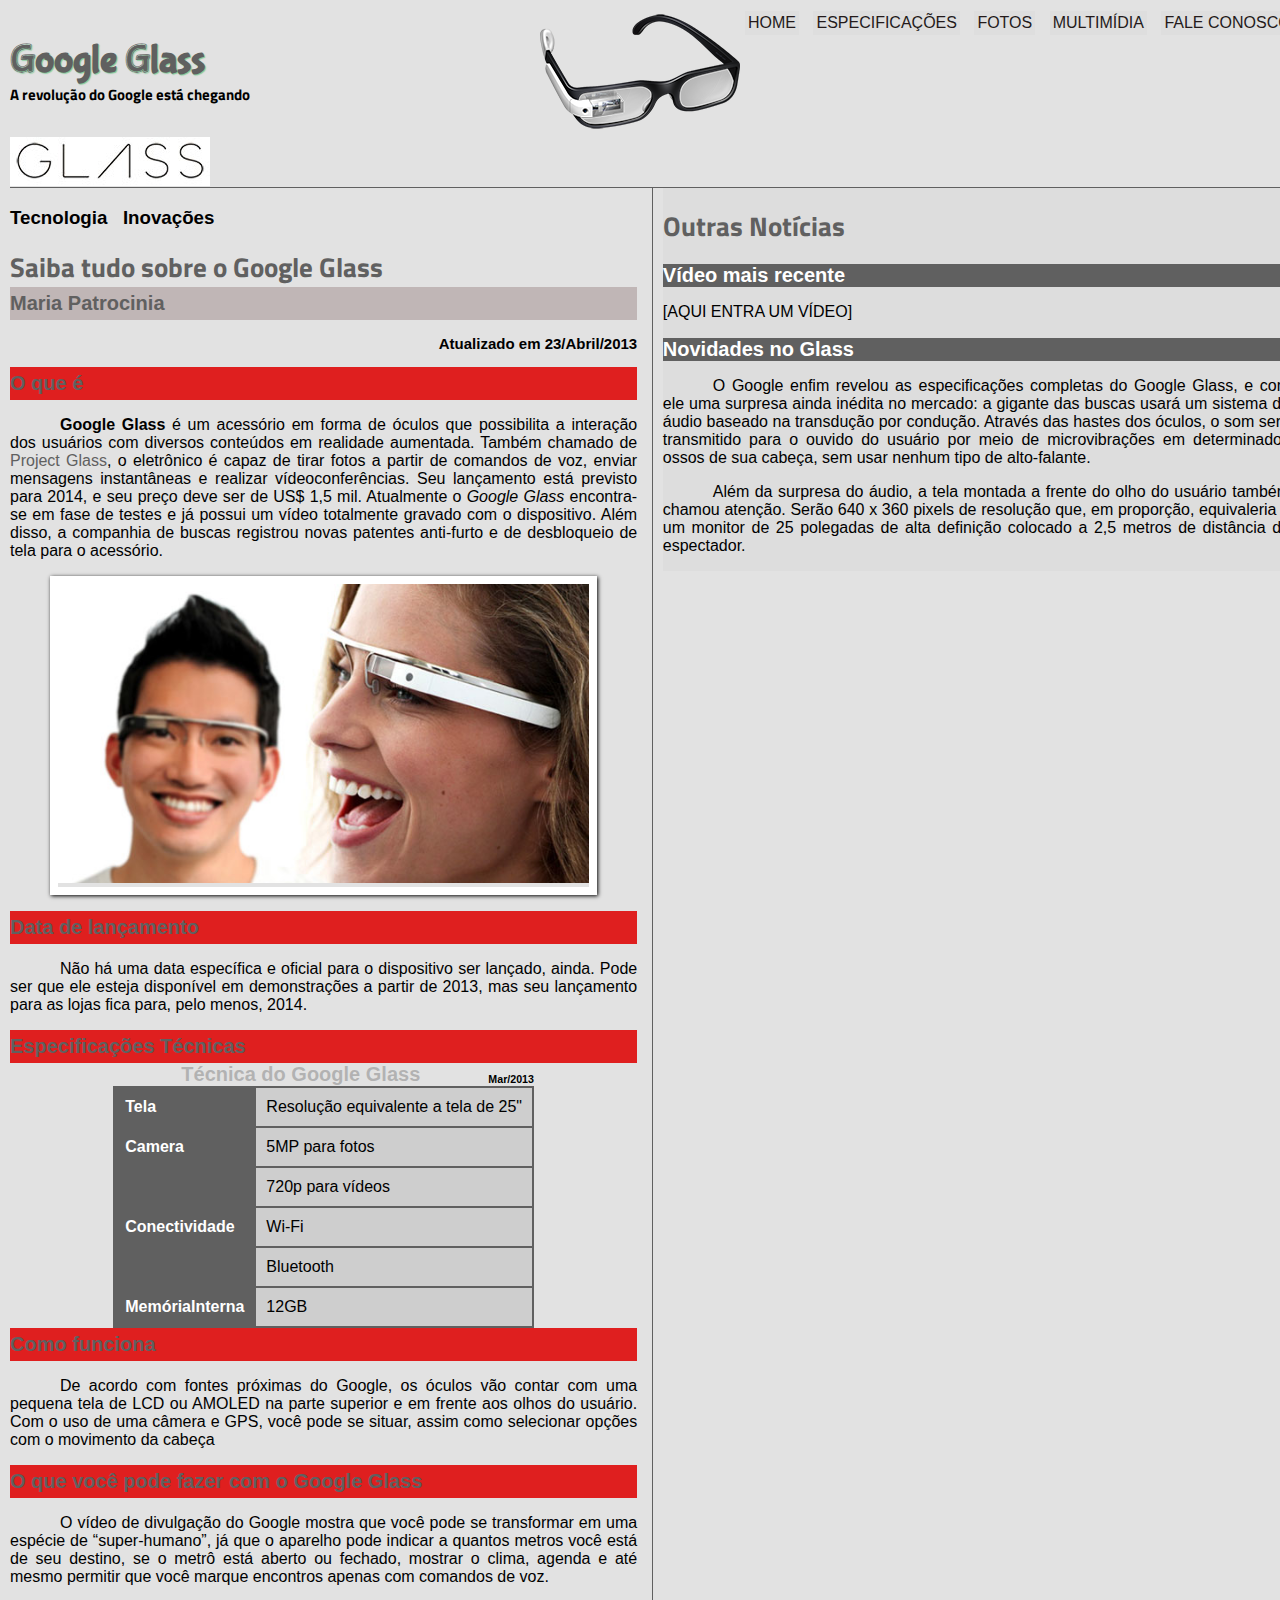
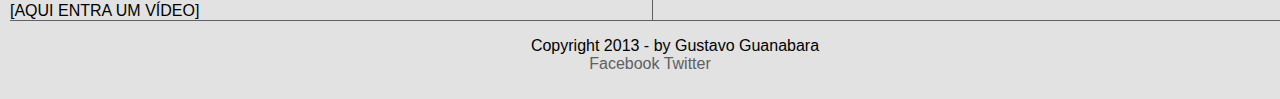
<file: Dowload/projeto-glass-html5/index.html>
<!DOCTYPE html>
<html lang="en">
<head>
    <meta charset="UTF-8">
    <meta name="viewport" content="width=device-width, initial-scale=1.0">
    <title>tudo sobre Google Glass</title>
   <linK rel="stylesheet"href="../projeto-glass-html5/Estilo_Google.css"> 
</head>
<script src="_javascript/funcoes.js"></script>
    
<body>
      
   <div id="interface">   
    
    <header id="cabecalho">
    <hgroup>
    <h1> Google Glass </h1>
    <h2> A revolução do Google está chegando</h2>
    </hgroup>

    <img id="icone" src="../projeto-glass-html5/_imagens/glass-oculos-preto-peq.png">
    <nav id="menu">
        <h1>Menu Principal</h1>
    
        <ul type="disc">
            <li onmouseover="mudaFoto('_imagens/home.png')"onmouseout=
            "mudaFoto('../projeto-glass-html5/_imagens/glass-oculos-preto-peq.png')"><a href="index.html">Home</a> 
             </li>       
                <li onmouseover="mudaFoto('_imagens/especificacoes.png')"onmouseout=
                    "mudaFoto('../projeto-glass-html5/_imagens/glass-oculos-preto-peq.png')"><a href="../projeto-glass-html5/specs.html"> Especificações</a>
                </li>
                     <li onmouseover="mudaFoto('_imagens/fotos.png')"onmouseout=
                        "mudaFoto('../projeto-glass-html5/_imagens/glass-oculos-preto-peq.png')"><a href="../projeto-glass-html5/fotos.html">Fotos</a>
                    </li>

                        <li onmouseover="mudaFoto('_imagens/multimidia.png')"onmouseout=
                         "mudaFoto('../projeto-glass-html5/_imagens/glass-oculos-preto-peq.png')"><a href="../projeto-glass-html5/multimidia.html">Multimídia</a>
                        </li>

                            <li onmouseover="mudaFoto('_imagens/contato.png')"onmouseout= 
                            "mudaFoto('../projeto-glass-html5/_imagens/glass-oculos-preto-peq.png')"><a href="../projeto-glass-html5/fale-conosco.html">Fale conosco</a>
                            </li>
        </ul>
    </nav >
</header>

<section id="corpo">
    <article id="noticia-principal">
     <header id="cabecalho-artigo">
    <hgroup>
        <h3>Tecnologia &nbsp; Inovações</h3>
        <h1>Saiba tudo sobre o Google Glass</h1>
        <h2>Maria Patrocinia</h2>
        <h3 class="direita">Atualizado em 23/Abril/2013</h3>
    </hgroup>
    </header>
    <h2>O que é</h2>
    <p> <span style="font-weight: 900;" >Google Glass</span> é um acessório em forma de óculos que possibilita a interação dos usuários com diversos conteúdos em realidade aumentada. Também chamado de <a href="http://www.kalatec.com.br" target="_blank"> Project Glass</a>, o eletrônico é capaz de tirar fotos a partir de comandos de voz, enviar mensagens instantâneas e realizar vídeoconferências. Seu lançamento está previsto para 2014, e seu preço deve ser de US$ 1,5 mil. Atualmente o <em> Google Glass</em> encontra-se em fase de testes e já possui um vídeo totalmente gravado com o dispositivo. Além disso, a companhia de buscas registrou novas patentes anti-furto e de desbloqueio de tela para o acessório.
    </p>

    <figure class="foto-legenda">
        <img src="_imagens/glass-quadro-homem-mulher.jpg" class="glassImage">
        <figcaption>
            <h3>" Google Glass</h3> 
            <p> Uma nova maneira de ver o mundo </p>
        </figcaption>
    </figure>

    <h2> Data de lançamento</h2>
    <p>Não há uma data específica e oficial para o dispositivo ser lançado, ainda. Pode ser que ele esteja disponível em demonstrações a partir de 2013, mas seu lançamento para as lojas fica para, pelo menos, 2014.</p>

    <h2>Especificações Técnicas</h1>
    <table id="primeira">
        <caption> Técnica do Google Glass <span>Mar/2013</span></caption>

        <tr>
            <td class="ce"> Tela</td>
            <td class="cd" >Resolução equivalente a tela de 25"</td>
        </tr>
        <tr>
            <td rowspan="2" class="ce">Camera</td>
            <td class="cd">5MP para fotos</td>
        </tr>
        <tr>
            <td class="cd" >720p para vídeos</td>
        </tr>
        <tr>
            <td rowspan="2" class="ce">Conectividade</td>
            <td class="cd">Wi-Fi</td>
        </tr>
        <tr>    
            <td class="cd">Bluetooth</td>
        </tr>
        <tr>
            <td class="ce">MemóriaInterna</td>
            <td class="cd">12GB</td>
        </tr>
    </table>
    <h2>Como funciona</h2>
    <p>De acordo com fontes próximas do Google, os óculos vão contar com uma pequena tela de LCD ou AMOLED na parte superior e em frente aos olhos do usuário. Com o uso de uma câmera e GPS, você pode se situar, assim como selecionar opções com o movimento da cabeça</p>

    <h2>O que você pode fazer com o Google Glass</h2>
    <p>O vídeo de divulgação do Google mostra que você pode se transformar em uma espécie de “super-<wbr/>humano”, já que o aparelho pode indicar a quantos metros você está de seu destino, se o metrô está aberto ou fechado, mostrar o clima, agenda e até mesmo permitir que você marque encontros apenas com comandos de voz.</p>

    [AQUI ENTRA UM VÍDEO]

</article>
</section>
    <aside id="lateral">
        <h1>Outras Notícias</h1>
        <h2>Vídeo mais recente</h2>

            [AQUI ENTRA UM VÍDEO]

        <h2>Novidades no Glass</h2>
        <p>O Google enfim revelou as especificações completas do Google Glass, e com ele uma surpresa ainda inédita no mercado: a gigante das buscas usará um sistema de áudio baseado na transdução por condução. Através das hastes dos óculos, o som será transmitido para o ouvido do usuário por meio de microvibrações em determinados ossos de sua cabeça, sem usar nenhum tipo de alto-falante.</p>

        <p>Além da surpresa do áudio, a tela montada a frente do olho do usuário também chamou atenção. Serão 640 x 360 pixels de resolução que, em proporção, equivaleria a um monitor de 25 polegadas de alta definição colocado a 2,5 metros de distância do espectador.</p>
    </aside>
    <footer id="rodape">

        <p>Copyright 2013 - by Gustavo Guanabara</br>
        <a href="http://facebook.com/cursosemvideo"target="_blank">Facebook</a>
        <a href="http://twitter.com/cursosemvideo"target="_blank">Twitter</a> </p>
    </footer>
</div>   
</body>
</html>
</file>
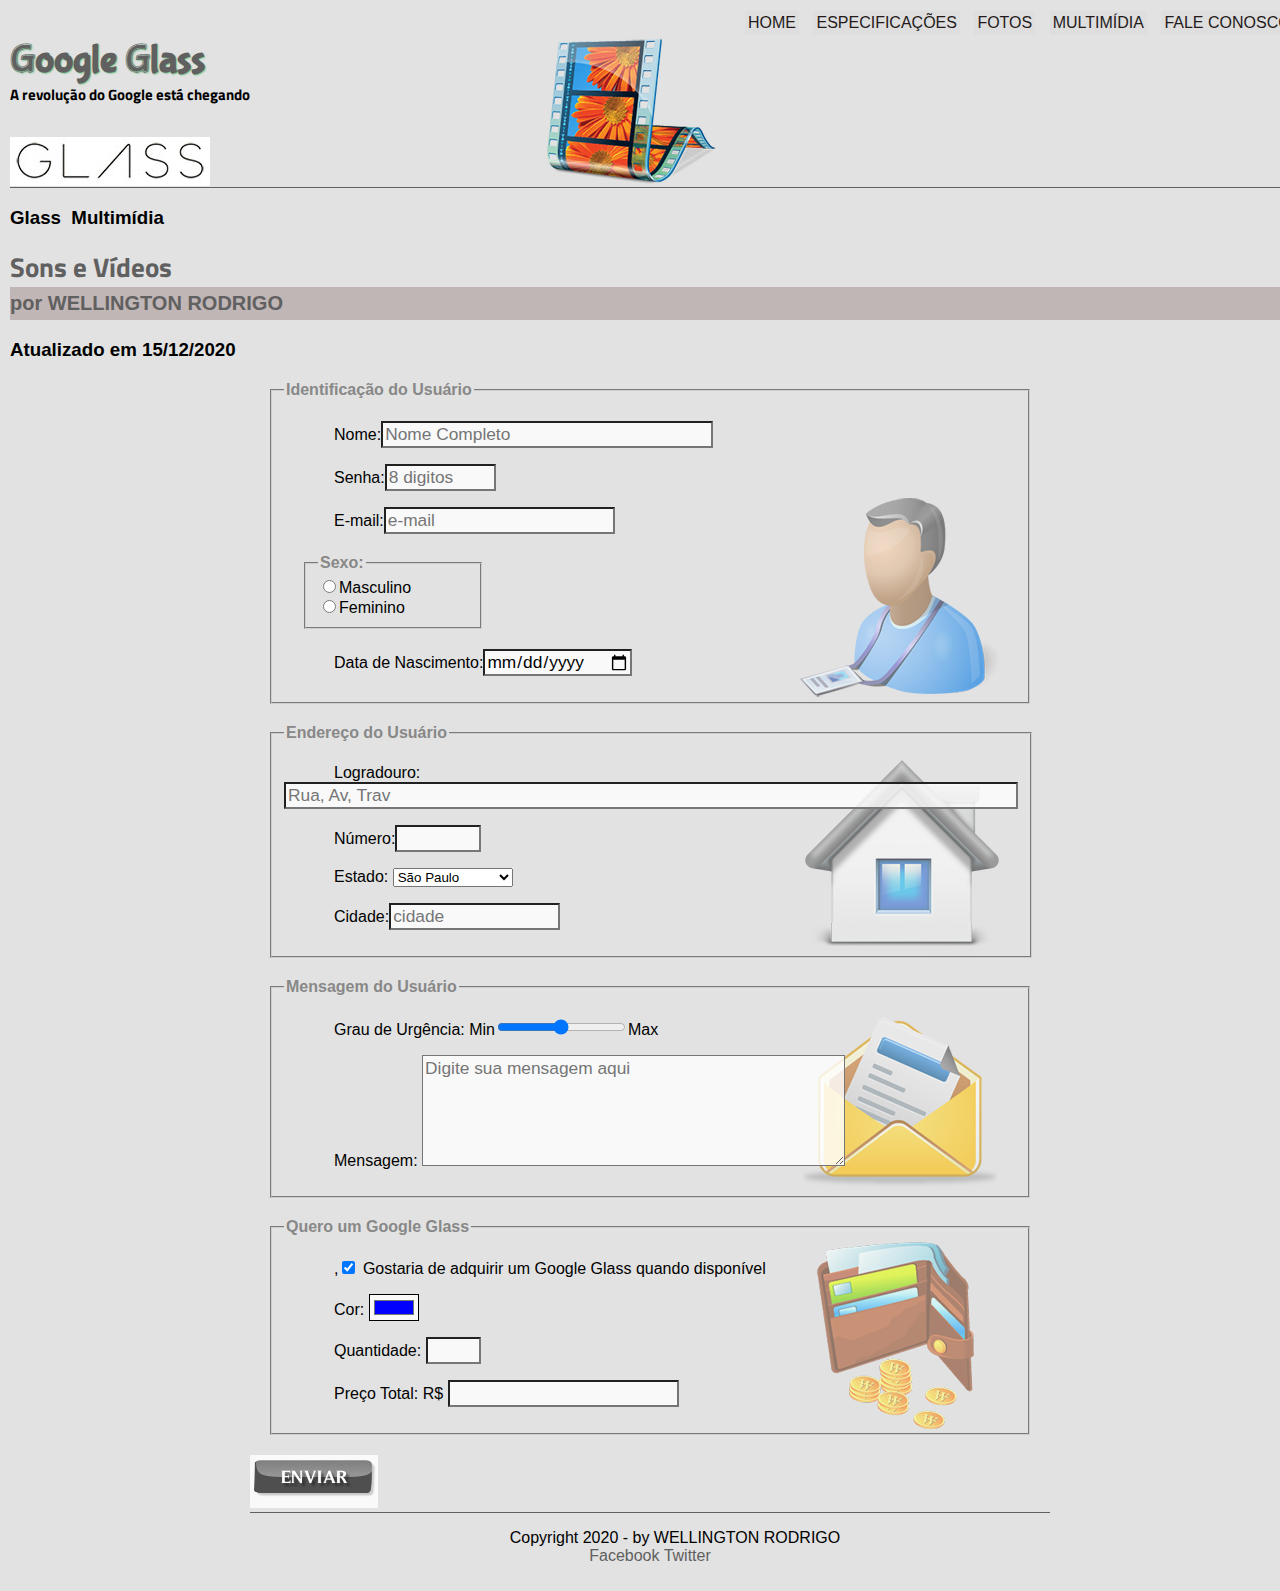
<file: Dowload/projeto-glass-html5/fale-conosco.html>
<!DOCTYPE html>
<html lang="en">
<head>
    <meta charset="UTF-8">
    <meta name="viewport" content="width=device-width, initial-scale=1.0">
    <title>Fale-Conosco</title>
   <linK rel="stylesheet"href="../projeto-glass-html5/Estilo_Google.css"> 
    <link rel= "stylesheet" href="../projeto-glass-html5/_css/form.css">
    <script src="_javascript/funcoes.js"></script>
    <script>
        function calc_total(params) {
            var qtd= parseInt(document.getElementById('cQtd').value);
            tot = qtd * 1500;
            document.getElementById ('cPrc').value = tot;
        }
    </script>
</head>

    
<body>
      
   <div id="interface">   
    
    <header id="cabecalho">
    <hgroup>
    <h1> Google Glass </h1>
    <h2> A revolução do Google está chegando</h2>
    </hgroup>

    <img id="icone" src="_imagens/multimidia.png">
    <nav id="menu">
        <h1>Menu Principal</h1>
    
        <ul type="disc">
            <li onmouseover="mudaFoto('_imagens/home.png')"onmouseout=
            "mudaFoto('../projeto-glass-html5/_imagens/contato.png')"><a href="index.html">Home</a> 
             </li>       
                <li onmouseover="mudaFoto('_imagens/especificacoes.png')"onmouseout=
                    "mudaFoto('../projeto-glass-html5/_imagens/contato.png')"><a href="../projeto-glass-html5/specs.html"> Especificações</a>
                </li>
                     <li onmouseover="mudaFoto('_imagens/fotos.png')"onmouseout=
                        "mudaFoto('../projeto-glass-html5/_imagens/contato.png')"><a href="../projeto-glass-html5/fotos.html">Fotos</a>
                    </li>

                        <li onmouseover="mudaFoto('_imagens/multimidia.png')"onmouseout=
                         "mudaFoto('../projeto-glass-html5/_imagens/contato.png')"><a href="../projeto-glass-html5/multimidia.html">Multimídia</a>
                        </li>

                            <li onmouseover="mudaFoto('_imagens/contato.png')"onmouseout= 
                            "mudaFoto('../projeto-glass-html5/_imagens/contato.png')"><a href="../projeto-glass-html5/fale-conosco.html">Fale conosco</a>
                            </li>
        </ul>
    </nav >
</header>
<section id="corpo-full">
    <article id="noticia-principal">
        <header id="cabecalho-artigo">
       <hgroup>
           <h3>Glass &nbsp;Multimídia </h3>
           <h1>Sons e Vídeos</h1>
           <h2>por WELLINGTON RODRIGO</h2>
           <h3>Atualizado em 15/12/2020</h3>
       </hgroup>
       </header>
       
        </article>
</section>

<form method="POST" id =" fContato" action="maito:welinro@bol.com.br" oninput="calc_total();">
<fieldset id="usuario"><legend> Identificação do Usuário</legend>
        <p><label for="cnome">Nome:</label><input type="text" name="tnome" id="cnome" size="30" maxlength="30" placeholder="Nome Completo"></p>
        <p><label for="csenha">Senha:</label><input type="password" name="tsenha"id="csenha" size="8" maxlength="8" placeholder="8 digitos" ></p>
        <p>E-mail:<input type="email" name="temail" id="cemail" size="20" maxlength="20" placeholder="e-mail"></p>
 <fieldset id="sexo"><legend>Sexo:</legend> 
        <input type="radio" name="tsexo"id="ch"><label for="ch">Masculino</label><br/>
        <input type="radio" name="tsexo" id="cf"><label for="cf">Feminino</label>
</fieldset>
     <p>Data de Nascimento:<input type="date" name="nasc" id="tnasc"></p>
</fieldset>
<fieldset id="endereco"><legend> Endereço do Usuário</legend>
    <p><label for="crua">Logradouro:</label><input type="text"  name="trua" id="crua" size="70" maxlength="80" placeholder="Rua, Av, Trav"></p>
   <p><label for="cnum">Número:</label><input type="number" name="tnum" id="cnum" min="0" max="9999" ></p>
   <p><label for="cestado">Estado:</label>
   <select name="tEstado" id="cEstado"> 
       <optgroup label="Região Sudeste">
             <option>São Paulo</option>
             <option>Rio de janeiro</option>
             <option>Minas Gerais</option>
       </optgroup>
        <option>Paraná</option>
    </select></p>
 

   <p><label for="cCid">Cidade:</label><input type="text" id="cCid" size="14" maxlength="14" placeholder="cidade"</p>
</fieldset>
<fieldset id="mensagem"><legend> Mensagem do Usuário</legend>
        <p><label for="cUrg">Grau de Urgência:</label>
     Min<input type="range" name="tUrg" id="cUrg" min="0" max="10" step="1"/>Max</p>  
     <p><label for="cMsg">Mensagem:</label>
        <textarea name="tMsg" id="cMsg" cols="40" rows="5" placeholder="Digite sua mensagem aqui"></textarea>
    </p>

</fieldset>
<fieldset id="glass"><legend> Quero um Google Glass</legend>
    
   <p>,<input  type="checkbox" name="tPed" id="cPed"checked>
    <label for="cPed"> Gostaria de adquirir um Google Glass quando disponível</label></p>
    <p><label for="cCor"> Cor:</label>
    <input type="color" name="tColor" id="cColor" value="#0000ff"></p>
    <p><label for="cQtd">Quantidade:</label>
    <input type="number" name="tQtd" id="cQtd" min="0" max="5"></p>
    <p><label for="cPrc">Preço Total: R$</label>
    <input type="text" name="tPrc" id="cPrc" readonly></p>
</fieldset>


<input type="image" src="_imagens/botao-enviar.png"

</form>
<footer id="rodape">

    <p>Copyright 2020 - by WELLINGTON RODRIGO</br>
    <a href="http://facebook.com/cursosemvideo"target="_blank">Facebook</a>
    <a href="http://twitter.com/cursosemvideo"target="_blank">Twitter</a> </p>
</footer>
</div>   
</body>
</html>
</file>
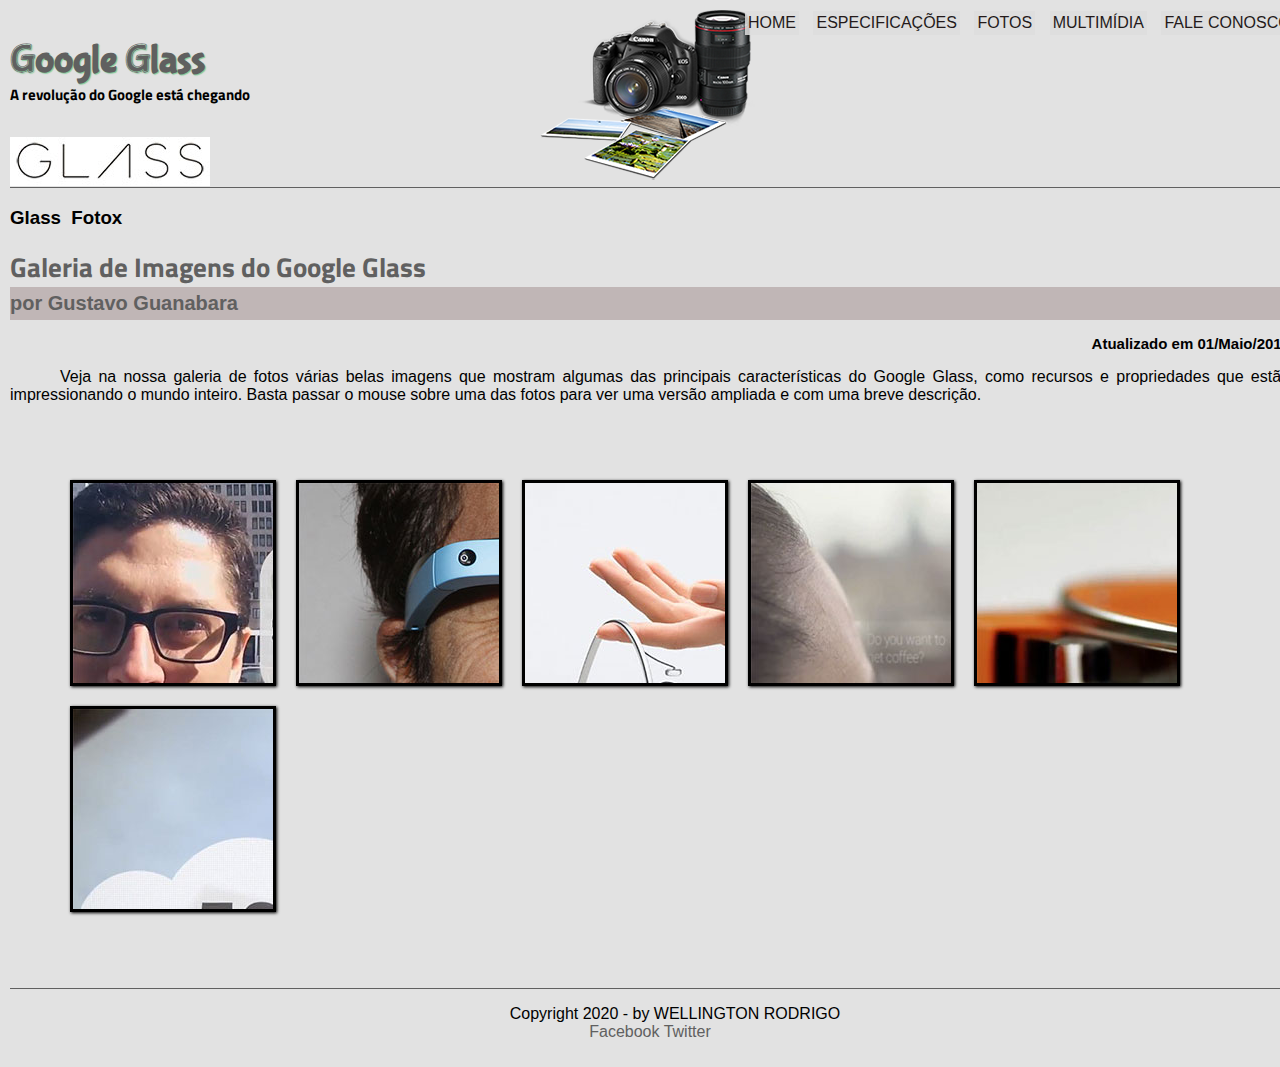
<file: Dowload/projeto-glass-html5/fotos.html>
<!DOCTYPE html>
<html lang="en">
<head>
    <meta charset="UTF-8">
    <meta name="viewport" content="width=device-width, initial-scale=1.0">
    <title>FOTOS</title>
   <linK rel="stylesheet"href="../projeto-glass-html5/Estilo_Google.css"> 
    <link rel= "stylesheet" href="../projeto-glass-html5/_css/fotos.css">
</head>
<script src="_javascript/funcoes.js"></script>
    
<body>
      
   <div id="interface">   
    
    <header id="cabecalho">
    <hgroup>
    <h1> Google Glass </h1>
    <h2> A revolução do Google está chegando</h2>
    </hgroup>

    <img id="icone" src="../projeto-glass-html5/_imagens/fotos.png">
    <nav id="menu">
        <h1>Menu Principal</h1>
    
        <ul type="disc">
            <li onmouseover="mudaFoto('_imagens/home.png')"onmouseout=
            "mudaFoto('../projeto-glass-html5/_imagens/fotos.png')"><a href="index.html">Home</a> 
             </li>       
                <li onmouseover="mudaFoto('_imagens/especificacoes.png')"onmouseout=
                    "mudaFoto('../projeto-glass-html5/_imagens/fotos.png')"><a href="../projeto-glass-html5/specs.html"> Especificações</a>
                </li>
                     <li onmouseover="mudaFoto('_imagens/fotos.png')"onmouseout=
                        "mudaFoto('../projeto-glass-html5/_imagens/fotos.png')"><a href="../projeto-glass-html5/fotos.html">Fotos</a>
                    </li>

                        <li onmouseover="mudaFoto('_imagens/multimidia.png')"onmouseout=
                         "mudaFoto('../projeto-glass-html5/_imagens/fotos.png')"><a href="../projeto-glass-html5/multimidia.html">Multimídia</a>
                        </li>

                            <li onmouseover="mudaFoto('_imagens/contato.png')"onmouseout= 
                            "mudaFoto('../projeto-glass-html5/_imagens/fotos.png')"><a href="../projeto-glass-html5/fale-conosco.html">Fale conosco</a>
                            </li>
        </ul>
    </nav >
</header>
<section id="corpo-full">
    <article id="noticia-principal">
        <header id="cabecalho-artigo">
       <hgroup>
           <h3>Glass &nbsp;Fotox </h3>
           <h1>Galeria de Imagens do Google Glass</h1>
           <h2>por Gustavo Guanabara</h2>
           <h3 class="direita">Atualizado em 01/Maio/2013</h3>
       </hgroup>
       </header>
     


       <p> Veja na nossa galeria de fotos várias belas imagens que mostram algumas das principais características do Google Glass, como recursos e propriedades que estão impressionando o mundo inteiro. Basta passar o mouse sobre uma das fotos para ver uma versão ampliada e com uma breve descrição.</p>
        <ul id="album-fotos">
            <li id="foto01"><span>Agenda e lembretes</span></li>
            <li id="foto02"><span>Sergey Brin usando o Glass</span></li>
            <li id="foto03"><span> Leve e compacto</span></li>
            <li id="foto04"><span> Sensação de uma tela de 50"</span></li>
            <li id="foto05"><span> Vários tipos de lente</span></li>
            <li id="foto06"><span>Informações importantes</span></li>
        </ul>

</article>
</section>
<footer id="rodape">

    <p>Copyright 2020 - by WELLINGTON RODRIGO</br>
    <a href="http://facebook.com/cursosemvideo"target="_blank">Facebook</a>
    <a href="http://twitter.com/cursosemvideo"target="_blank">Twitter</a> </p>
</footer>
</div>   
</body>
</html>
</file>
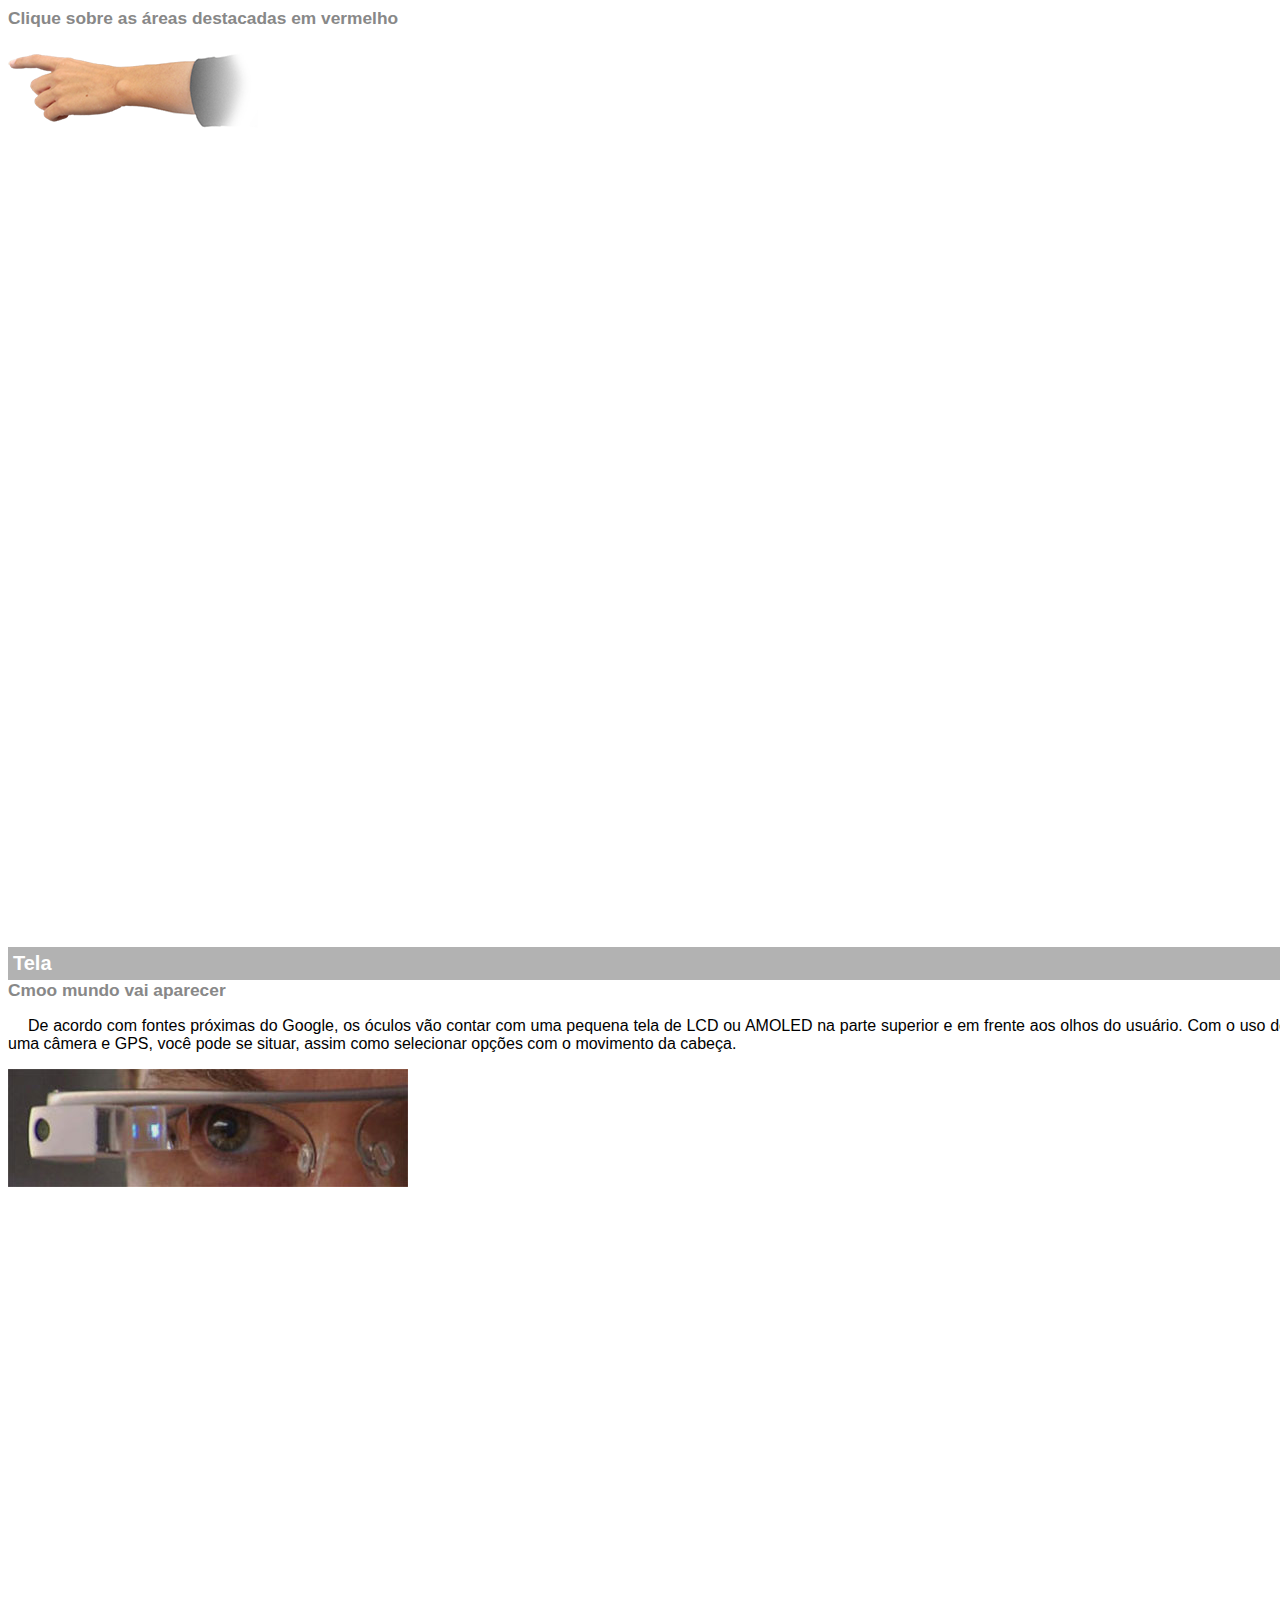
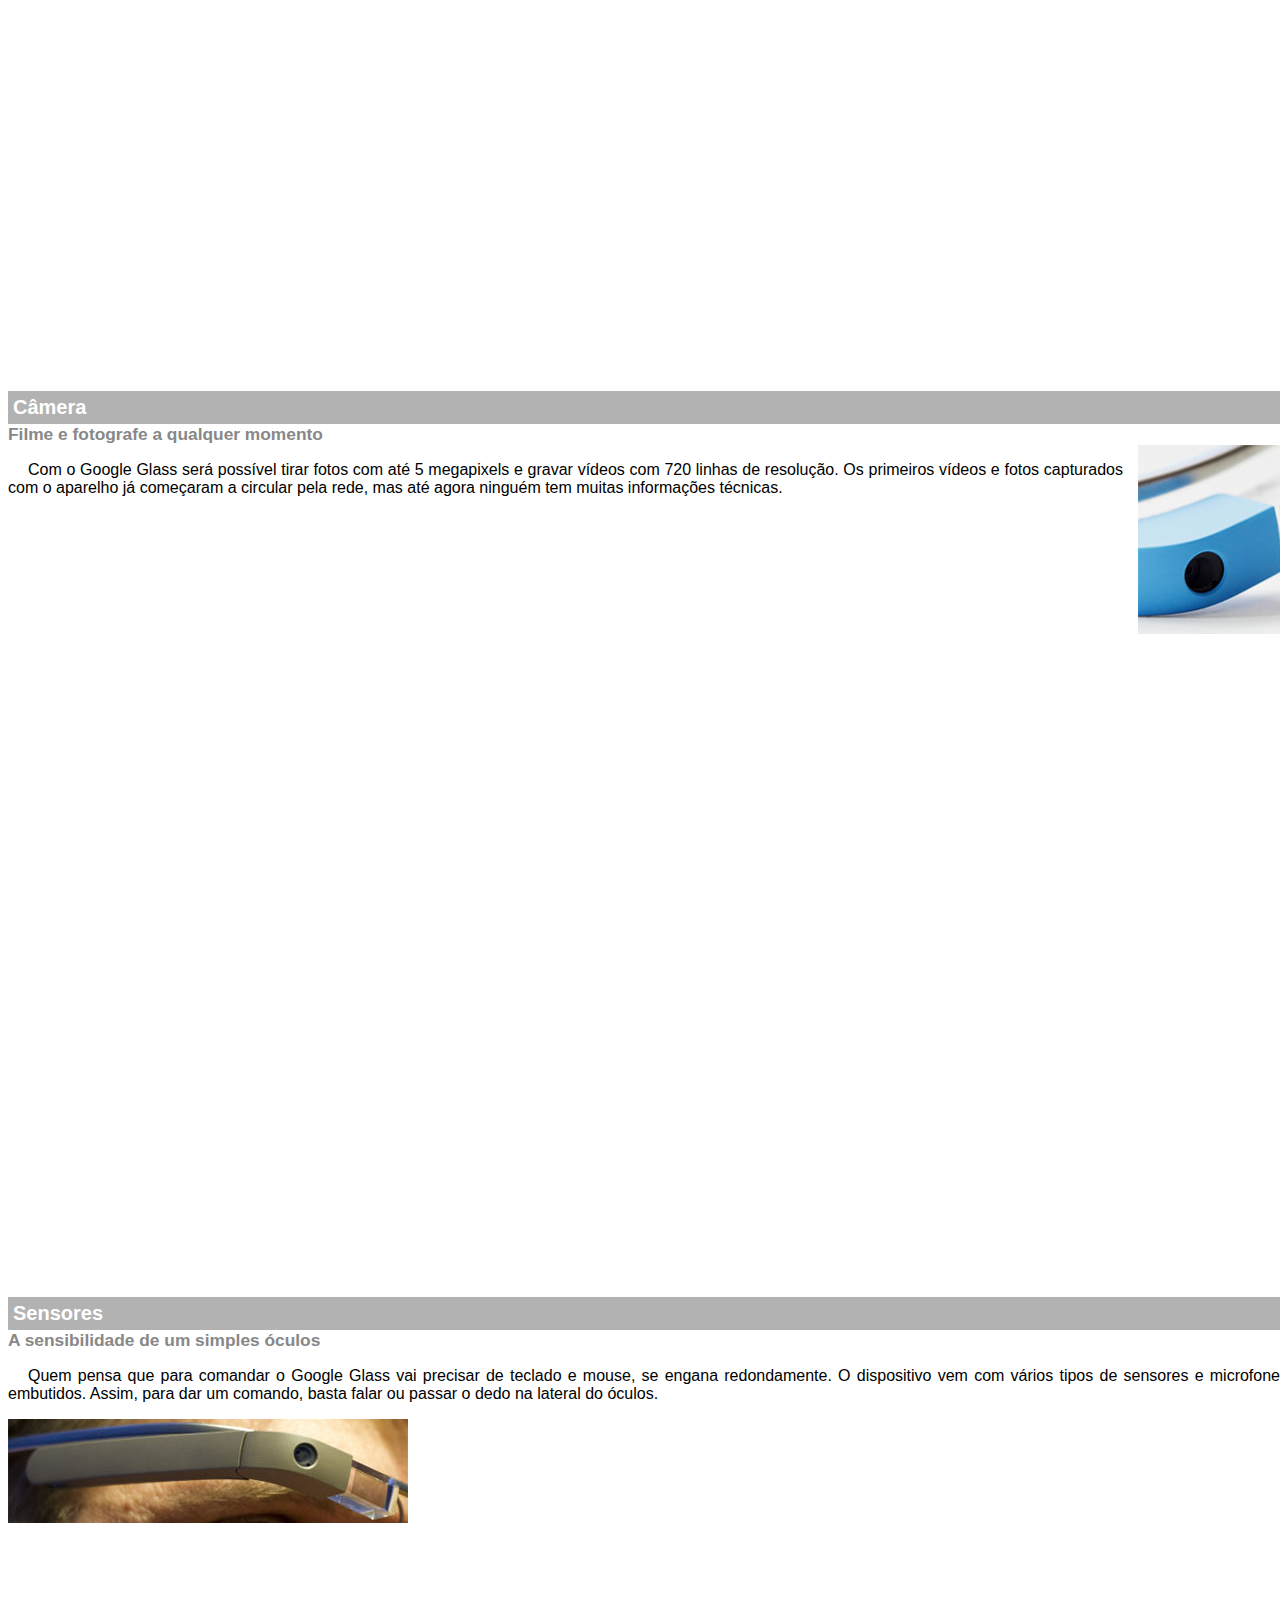
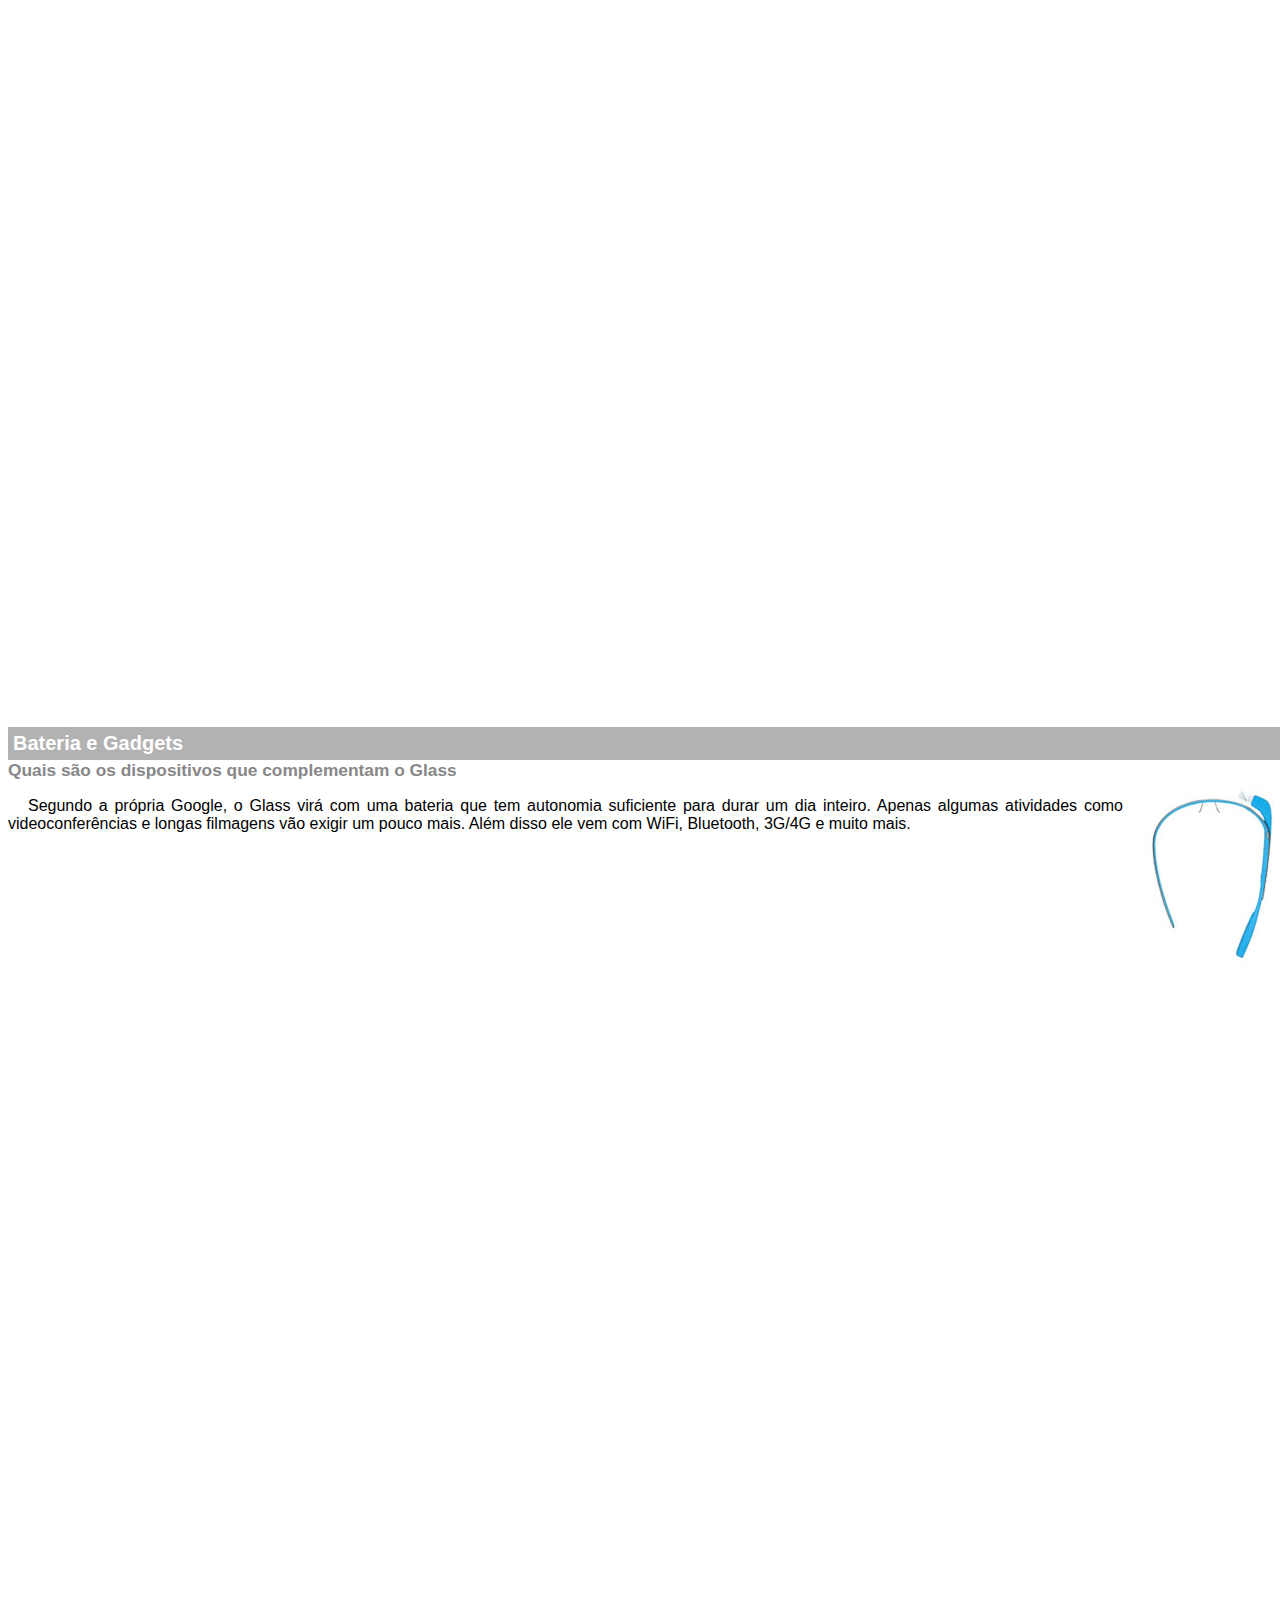
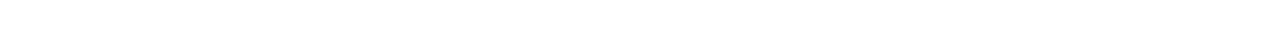
<file: Dowload/projeto-glass-html5/google-glass.html>
<!DOCTYPE html>
<html lang="en">
<head>
    <meta charset="UTF-8">
    <meta name="viewport" content="width=device-width, initial-scale=1.0">
    <title>Informações sobre Google Glass</title>
    <style>
    body {
      
        width: 100%;
        font-family: Arial; 
        font-weight: 10pt;
         }
    p {
        text-align: justify;
        text-indent: 20px;
      }
      article h1 {
          font-size:15pt ;
          color:#ffffff;
          background-color: rgba(0, 0,0, .3);
          padding: 5px;
          margin: 0px;
      }
    article h2 {
        font-size:13pt ;
          color:#888888;
        
          margin: 0px;
    }
    article{
        margin-bottom: 800px;
    }
    img.img-dir {
        display:block;
        float: right;
        margin-left:15px ;



    }

    </style>
</head>

<body>

    <article id="topo">
        <h2>Clique sobre as áreas destacadas em vermelho</h2>
        <img src="_imagens/mao.png" alt="Mão apontando para esquerda">
    </article>
<article id="tela">
    <header>
        <h1>Tela</h1>
        <h2> Cmoo mundo vai aparecer</h2>
        
    </header> 
    <p>
          De acordo com fontes próximas do Google, os óculos vão contar com uma pequena tela de LCD ou AMOLED na parte superior e em frente aos olhos do usuário. Com o uso de uma câmera e GPS, você pode se situar, assim como selecionar opções com o movimento da cabeça.
    </p>
    <img src="_imagens/det-tela.jpg" alt="Tela do Google Glass">
</article>
<article id ="camera">
    <header>
        <h1> Câmera</h1>
        <h2>Filme e fotografe a qualquer momento</h2>
    </header>
    <img src="_imagens/det-camera.jpg" class="img-dir" alt="Camera do  Google Glass">
        <p>Com o Google Glass será possível tirar fotos com até 5 megapixels e gravar vídeos com 720 linhas de resolução. Os primeiros vídeos e fotos capturados com o aparelho já começaram a circular pela rede, mas até agora ninguém tem muitas informações técnicas.
        </p>
</article> 
<article id = "sensores">
    <header>
         <h1> Sensores</h1>
         <h2> A sensibilidade de um simples óculos</h2>
    </header>
         <p> Quem pensa que para comandar o Google Glass vai precisar de teclado e mouse, se engana redondamente. O dispositivo vem com vários tipos de sensores e microfones embutidos. Assim, para dar um comando, basta falar ou passar o dedo na lateral do óculos.
         </p>    
         <img src="_imagens/det-touch.jpg" alt="Sensores doGoogle Glass">

</article>
<article id = "gadgets">
    <header>
        <h1>Bateria e Gadgets</h1>
        <h2>Quais são os dispositivos que complementam o Glass</h2>
   </header>
   <img src="_imagens/det-bateria.jpg" class ="img-dir" alt="Bateria do  Google Glass">
        <p>Segundo a própria Google, o Glass virá com uma bateria que tem autonomia suficiente para durar um dia inteiro. Apenas algumas atividades como videoconferências e longas filmagens vão exigir um pouco mais. Além disso ele vem com WiFi, Bluetooth, 3G/4G e muito mais.
        </p>
</article>
</body>
</html>
</file>
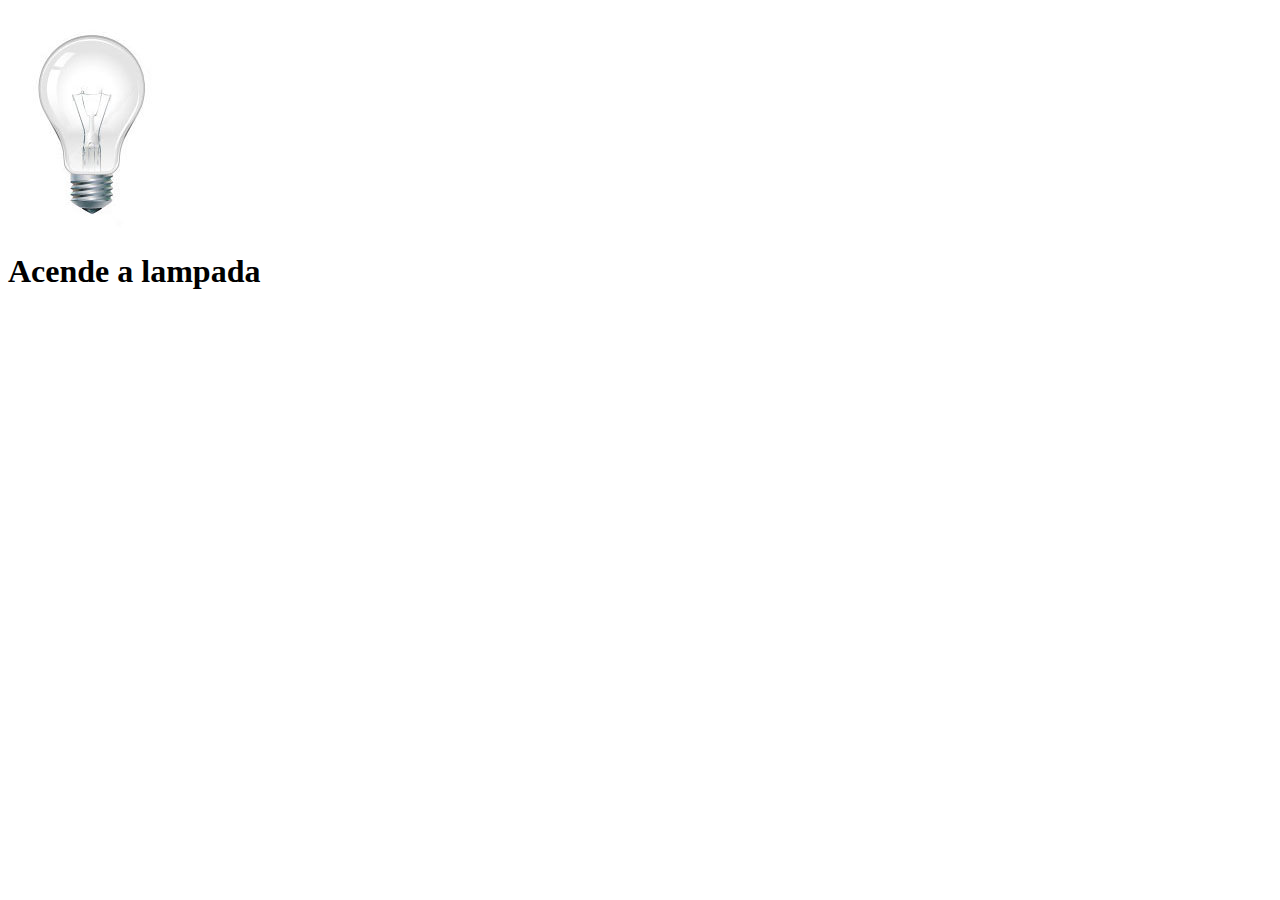
<file: Dowload/projeto-glass-html5/Js_lampada.html>
<!DOCTYPE html>
<html lang="en">
<head>
    <meta charset="UTF-8">
    <meta name="viewport" content="width=device-width, initial-scale=1.0">
    <title>Document</title>

    <script>
        var quebrada = flase;
        function mudalampada(tipo){
            if (tipo == 1){
                arquivo = "..//projeto-glass-html5/_imagens/lampada-acesa.jpg";
            }
            if (tipo == 2) {

                arquivo = "..//projeto-glass-html5/_imagens/lampada-apagada.jpg";
            }

            if (tipo == 3){
                arquivo = "..//projeto-glass-html5/_imagens/lampada-quebrada.jpg";
            }
            if(!quebrada){
           
                document.getElementById("luz").src= arquivo;
                if(tipo == 3){
                quebrada = true

            }
                
            }
            }
        
    </script>
</head>

<body>
    <img src="../projeto-glass-html5/_imagens/lampada-apagada.jpg" id= "luz" onmousemove="mudalampada(1)"
    onmouseout="mudalampada(2)" onclick="mudalampada(3)"/>
    <h1> Acende a lampada</h1>
</body>
</html>
</file>
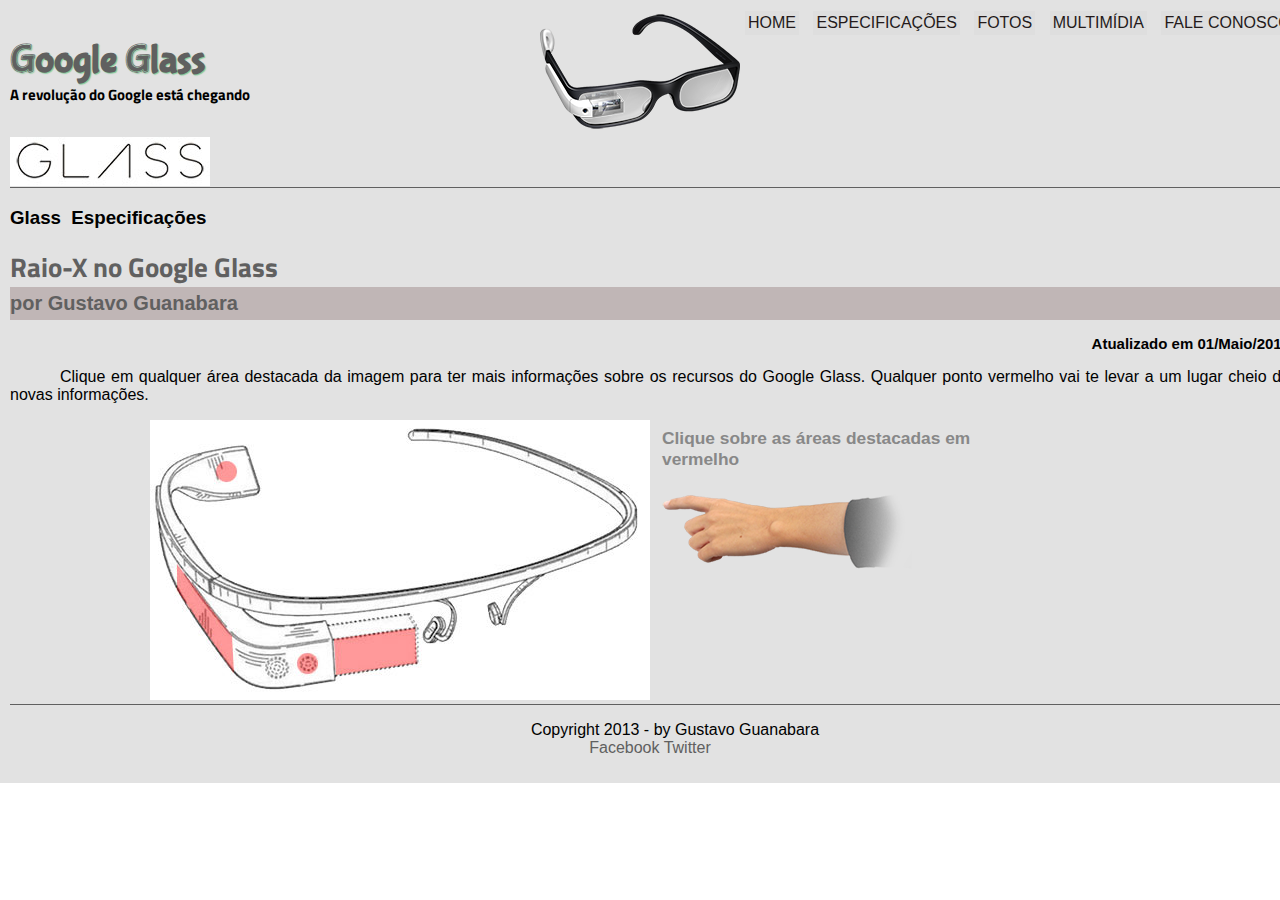
<file: Dowload/projeto-glass-html5/specs.html>
<!DOCTYPE html>
<html lang="en">
<head>
    <meta charset="UTF-8">
    <meta name="viewport" content="width=device-width, initial-scale=1.0">
    <title>tudo sobre Google Glass</title>
   <linK rel="stylesheet"href="../projeto-glass-html5/Estilo_Google.css"> 
    <link rel= "stylesheet" href="../projeto-glass-html5/_css/specs.css">
</head>
<script src="_javascript/funcoes.js"></script>
    
<body>
      
   <div id="interface">   
    
    <header id="cabecalho">
    <hgroup>
    <h1> Google Glass </h1>
    <h2> A revolução do Google está chegando</h2>
    </hgroup>

    <img id="icone" src="../projeto-glass-html5/_imagens/glass-oculos-preto-peq.png">
    <nav id="menu">
        <h1>Menu Principal</h1>
    
        <ul type="disc">
            <li onmouseover="mudaFoto('_imagens/home.png')"onmouseout=
            "mudaFoto('../projeto-glass-html5/_imagens/glass-oculos-preto-peq.png')"><a href="index.html">Home</a> 
             </li>       
                <li onmouseover="mudaFoto('_imagens/especificacoes.png')"onmouseout=
                    "mudaFoto('../projeto-glass-html5/_imagens/glass-oculos-preto-peq.png')"><a href="../projeto-glass-html5/specs.html"> Especificações</a>
                </li>
                     <li onmouseover="mudaFoto('_imagens/fotos.png')"onmouseout=
                        "mudaFoto('../projeto-glass-html5/_imagens/glass-oculos-preto-peq.png')"><a href="../projeto-glass-html5/fotos.html">Fotos</a>
                    </li>

                        <li onmouseover="mudaFoto('_imagens/multimidia.png')"onmouseout=
                         "mudaFoto('../projeto-glass-html5/_imagens/glass-oculos-preto-peq.png')"><a href="../projeto-glass-html5/multimidia.html">Multimídia</a>
                        </li>

                            <li onmouseover="mudaFoto('_imagens/contato.png')"onmouseout= 
                            "mudaFoto('../projeto-glass-html5/_imagens/glass-oculos-preto-peq.png')"><a href="../projeto-glass-html5/fale-conosco.html">Fale conosco</a>
                            </li>
        </ul>
    </nav >
</header>
<section id="corpo-full">
    <article id="noticia-principal">
        <header id="cabecalho-artigo">
       <hgroup>
           <h3>Glass &nbsp;Especificações </h3>
           <h1>Raio-X no Google Glass</h1>
           <h2>por Gustavo Guanabara</h2>
           <h3 class="direita">Atualizado em 01/Maio/2013</h3>
       </hgroup>
       </header>
     
      


        <p> Clique em qualquer área destacada da imagem para ter mais informações sobre os recursos do Google Glass. Qualquer ponto vermelho vai te levar a um lugar cheio de novas informações.</p>

     <section id ="conteudo">
        <img src="../projeto-glass-html5/_imagens/glass-esquema-marcado.jpg"  usemap="#meumapa">
        <map name="meumapa">
            <area shape="rect" coords="179,202,270,260" href="google-glass.html#tela" target="janela"/>
            <area shape="circle"coords="158,243,12" href="google-glass.html#camera" target="janela"/>
            <area shape="circle" coords="73,52,12" href="google-glass.html#gadgets" target="janela">
            <area shape="poly" coords="28,143,83,216,84,249,27,169" href="google-glass.html#sensores" target="janela">
        </map>
        <iframe src="google-glass.html" name="janela" id="frame-spec"></iframe>

    </section>

    </article>
</section>
<footer id="rodape">

    <p>Copyright 2013 - by Gustavo Guanabara</br>
    <a href="http://facebook.com/cursosemvideo"target="_blank">Facebook</a>
    <a href="http://twitter.com/cursosemvideo"target="_blank">Twitter</a> </p>
</footer>
</div>   
</body>
</html>
</file>
<file: Dowload/projeto-glass-html5/Estilo_Google.css>
@charset "UTF-8";
@import url('https://fonts.googleapis.com/css2?family=Titillium+Web:ital@1&display=swap');
@font-face{
font-family:'fl';
src:url(..//projeto-glass-html5/_fonts/bubblegum-sans-regular.otf);
}

p {
    text-align: justify;
    text-indent: 50px;
}

/* Configurando imagem cabecçalho*/
header#cabecalho img#icone{
    position: absolute;
    left: 540px;
    top:10px;
   
}
/* Configurrando Header cabeçalho */
header#cabecalho {
    border-bottom: 1px #606060 solid;
    height: 150px;
    background: url(..//projeto-glass-html5/_imagens/glass-logo-peq.jpg) no-repeat 0px 100px;
}
header#cabecalho h1 {
    font-family:'fl',sans-serif ;
    font-size: 40px;
    color:#606060;
    text-shadow: 1px 1px 1px  rgba(36, 179, 79, 0.5);
    padding: 0px;
    margin-bottom:0px ;
    
}
header#cabecalho h2 {
    font-family: 'Titillium Web', sans-serif;
    font-size: 15px;
    columns: #888888;
    padding: 0px;
    margin-top: 0px;

}

body{
    font-family: Arial, sans-serif;
   margin:0px;
    background-color: rgb(255, 255, 255);
    color: rgb(0,0,0,1);
}
button#liga{
    color: red;
}
button#liga{
    float: 30px;
}

img.glassImage{
    width: 100%;

}

/* Formaytação tabela */
table#primeira{
border:1px solid #606060;
border-spacing: 0px;
    margin-left: auto;
    margin-right: auto;
}
table#primeira td{
    border:1px solid #606060;
    padding: 10px;
    text-align:left;
    vertical-align:middle;
}
table#primeira td.ce{
    color: white;
    background-color: #606060;
    vertical-align:top ;
    font-weight: bold;

}
table#primeira td.cd{
    background-color: #cecece;
}
table#primeira caption{
color:#8888;
font-size: 20px;
font-weight:bolder ;
}
table#primeira caption span{
 display: block;
 float: right;
 color: #000000;
 font-size: 8pt;
 margin-top: 10px;
 
}

/* Div tudo dentro dela e um containeir tudo relativo o que esta fora absoluto*/
 div#interface{
     width: 100%;
     background-color: #dddd;
     margin: auto;
     box-shadow: 0px 0px 0px black;
     padding: 10px;

 }
/* Formatação de imagens com legendas*/
figure.foto-legenda{
    position: relative;
    border: 8px solid white;
    box-shadow: 1px 1px 4px black;
}
figure.foto-legenda img{
    width: 500;
}
figure.foto-legenda figcaption{
    opacity: 0;
    position: absolute;
  top: 0px;
  background-color: rgba(0, 0, 0, 0.4);
  color: white;
  width: 100%;
  height: 100%;
  padding: 10px;
  box-sizing: border-box;
  transition: opacity 5s;
}
figure.foto-legenda figcaption:hover {
    opacity:1;
}
/*    Formayação navmenu inicio*/
nav#menu{
    display:block;
}
    nav#menu ul {
        list-style: none; 
        text-transform: uppercase;
        position:absolute;
        width: 50%;
        top: -10px;
        left:700px;
    }

    nav#menu li {
        display:inline-block;
        background-color:#dddd;
        padding: 3px;
        margin: 5px;
        transition: backgound-color 25s;
         }
    nav#menu li:hover{
        background-color: rgb(45, 170, 170);
         }
    nav#menu h1{
        display: none;
         }
    nav#menu a {
        color:#241a1a;
        text-decoration: none;
        }
    nav#menu a:hover{
        color:white;
        text-decoration:underline;
        }
    /* Formatação do menu final*/
    section#corpo{
        display: block;
        width: 49%;
        float: left;
        border-right: 1px solid #606060 ;
        padding-right: 15px;
            }

    article#noticia-principal h2 {
        font-size: 15pt;
        color: #606060;
        background-color:#df1f1f;
        padding: 5px 0px 5px 0px;
        margin: auto;
        }
        header#cabecalho-artigo h1 {
            font-family:'Titillium Web', scans sans-serif;
            font-size: 20pt;
            color: #606060;
            margin-bottom: 0%;

        }
        header#cabecalho-artigo h2 {
            
            font-size: 15pt;
            color: #606060;
            background-color:#c0b6b6;
            padding: 5px 0px 5px 0px;
            margin: auto;
        }
        header#cabecalho-artigo h3 {
            
            
        }
        .direita{
            text-align: right;
            font-size: 15px;
        }
        p{
            text-align: justify;
            text-indent: 50px;
        }
        a{
            color: #606060;
            text-decoration: none;
          }
          a.hover{
              text-decoration:underline ;
          }
       
    aside#lateral{
        display: block;
        width: 49%;
        float:right;
        background-color: #dddddd;     
    }
    aside#lateral h1{
        font-family:'Titillium Web';
        font-size: 20pt;
        color: #606060;
    }
    aside#lateral h2{
        background-color:#606060 ;
        font-size: 15pt;
        color: white;
    }
    footer#rodape{
        clear: both;
        border-top: 1px solid #606060 ;
            }
            footer#rodape p{
                text-align: center;
            }
</file>
<file: Dowload/projeto-glass-html5/_css/form.css>
@charset "UTF-8";
form {
    width: 800px;
    margin: auto;
}
input, textarea{
    font-family: sans-serif;
    font-weight: normal;
    font-size: 13pt;
    background-color: rgba(255, 255,255, .8);

}
input:hover, textarea:hover{
    background-color: #dddddd;

}

legend {
    color:#888888;
    font-weight:bold;
    font-size: 13;
    font-family: sans-serif;
}
fieldset{
    border-color:#cecece ;
    margin: 20px;

}
fieldset#sexo{
    width: 150px;
}
fieldset#usuario{
    background:url(../_imagens/icone-contato.png) no-repeat 95% 95%;

}
fieldset#endereco{
    background:url(../_imagens/icone-endereco.png) no-repeat 95% 95%;
}
fieldset#mensagem{
background:url(../_imagens/icone-mensagem.png) no-repeat 95% 95%;
}
fieldset#glass{
    background:url(../_imagens/icone-pagamento.png) no-repeat 95% 95%;
}
</file>
<file: Dowload/projeto-glass-html5/_css/fotos.css>
@charset "UTF-8";
body{
    width: 100%;
}
UL#album-fotos li span {
opacity: 0;
}
ul#album-fotos{
    widows: 700px; 
    margin: 0 aut;
    padding:50px;
overflow: hidden;
list-style: none;
}
ul#album-fotos li {
    float: left;
    width: 200px;
    height: 200px;
    margin: 10px;
    border: solid black;
    background-color: #ffffff;
    box-shadow: 1px 1px 3px rgba(0,0,0,4) ;
}
ul#album-fotos li#foto01{
    background: url(../_imagens/galeria-01.jpg);
}
ul#album-fotos li#foto02{
    background: url(../_imagens/galeria-02.jpg);
}
ul#album-fotos li#foto03{
    background: url(../_imagens/galeria-03.jpg);
}
ul#album-fotos li#foto04{
    background: url(../_imagens/galeria-04.jpg);
}
ul#album-fotos li#foto05{
    background: url(../_imagens/galeria-05.jpg);  
}
ul#album-fotos li#foto06{
    background: url(../_imagens/galeria-06.jpg);
}
</file>
<file: Dowload/projeto-glass-html5/_css/specs.css>
@charset "UTF-8";
section#conteudo {
    width: 1000px;
    margin:auto;
}

iframe#frame-spec {
    width: 380px;
    height: 280px;
    border: none;
   
}

iframe#frame-spec::-webkit-scrollbar {
    display:none;
}
</file>
